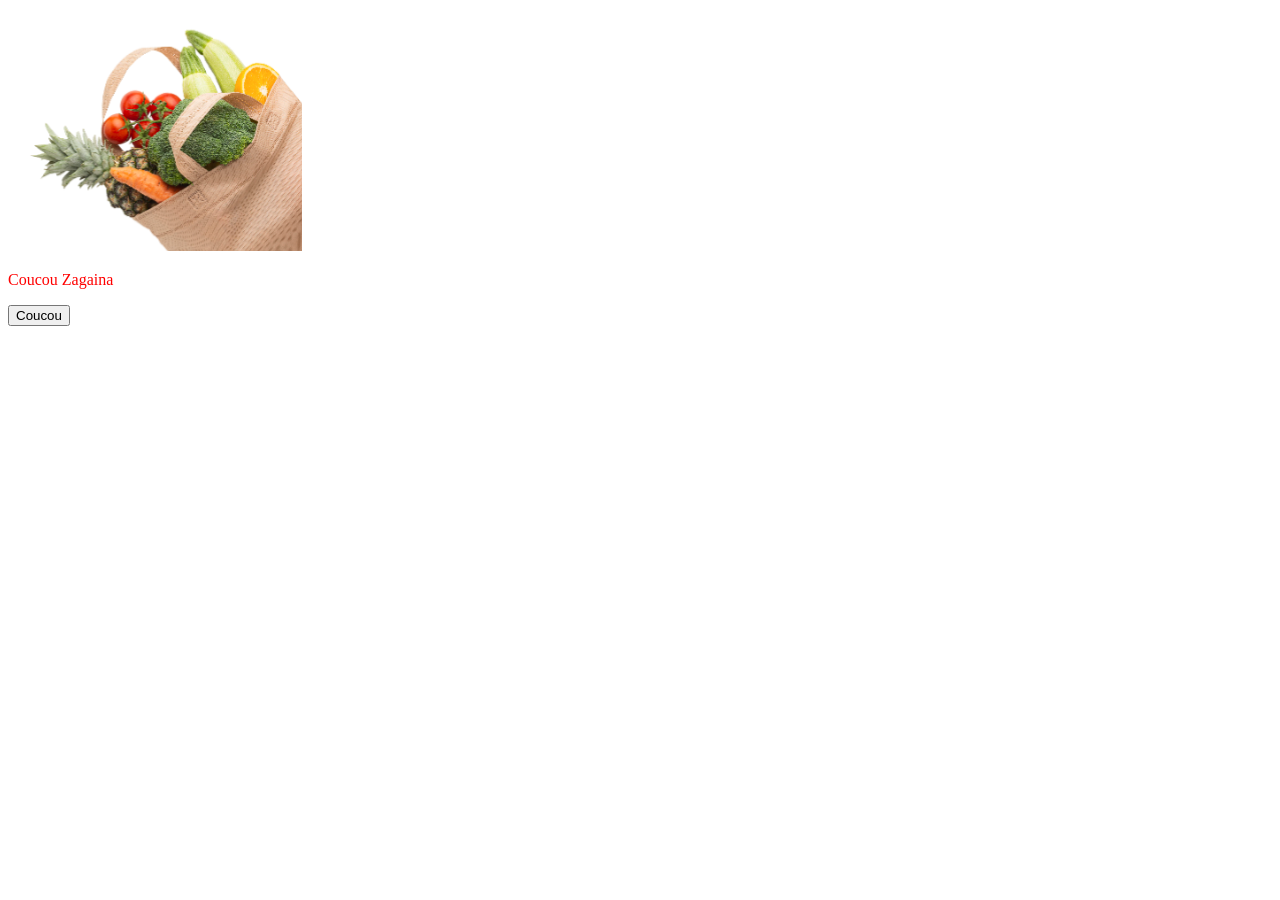
<file: options/docs/test1/test.html>
<!DOCTYPE html>
<html lang="en">
<head>
    <meta charset="UTF-8">
    <meta name="viewport" content="width=device-width, initial-scale=1.0">
    <link rel="stylesheet" href="test.css">
    <title>Coucou</title>
</head>
<body>
    <img src="img/ad-image-1.png"> </img>
    <p class="color"> Coucou Zagaina </p>
    <button onclick="coucou()"> Coucou </button>

    <script type="text/javascript" src="js/test.js"> </script>
</body>
</html>
</file>
<file: options/docs/test1/test.css>
.color
{
    color: red;
}

.test
{
    background-image: url(ad-image-2.png);
    width: 100px;
    height: 100px;
}
</file>
